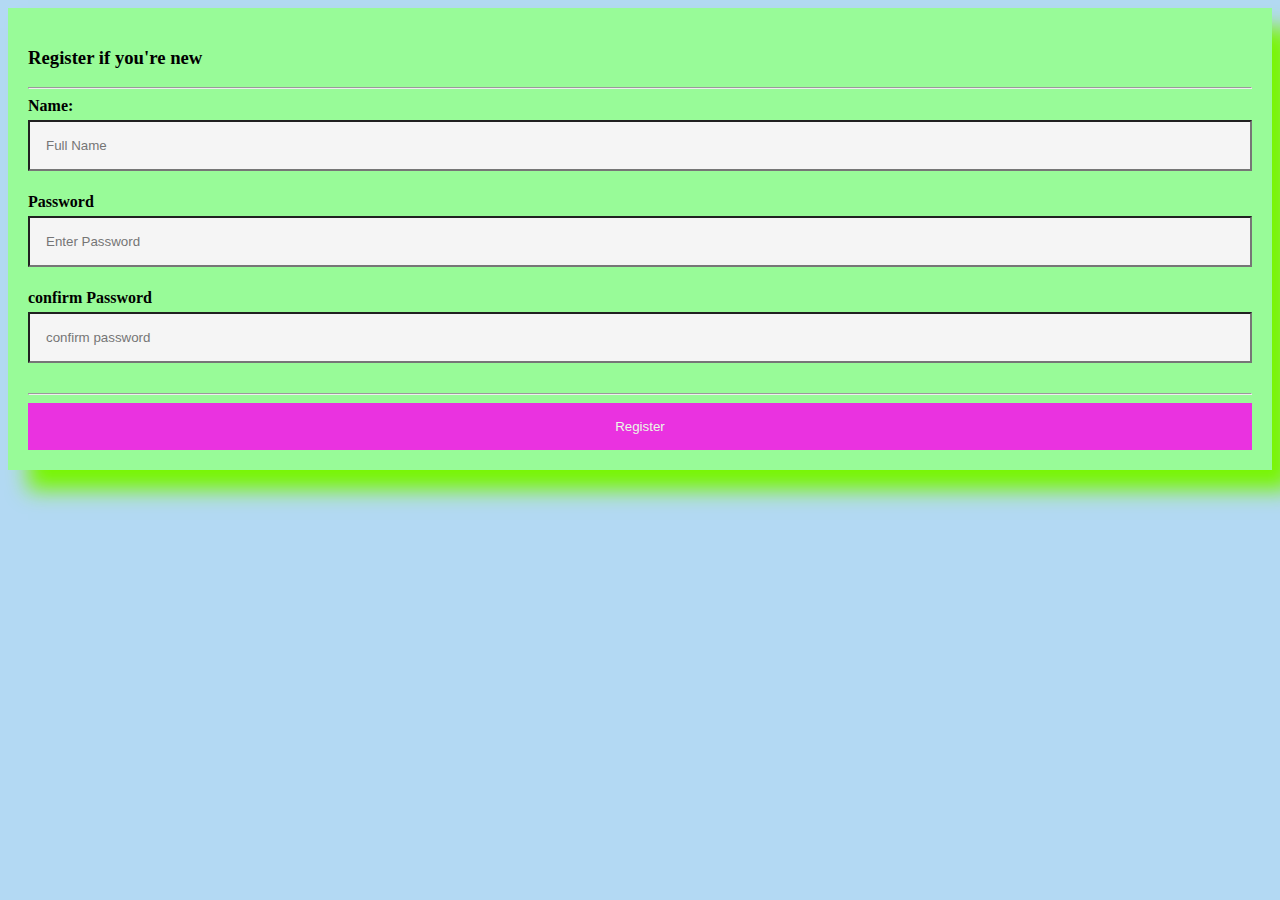
<file: index.html>
<!DOCTYPE html>
<html lang="en"> 
<head>
    <meta charset="UTF-8">
    <meta http-equiv="X-UA-Compatible" content="IE=edge">
    <meta name="viewport" content="width=device-width, initial-scale=1.0">
    <title>Document</title>
    <link rel="stylesheet" href="app.css">
</head>
<body>

    <div class="container">
    <form action="">
        
        
        <h3>Register if you're new</h3> <hr>
        <label for="fn"><b>Name:</b></label>
        <input type="text" placeholder="Full Name" name="fn" id="fn" required>

        <label for="psw"><b>Password</b></label>
        <input type="password" placeholder="Enter Password" name="psw" id="psw" required>

        <label for="cpsw"><b>confirm Password</b></label>
        <input type="password" placeholder="confirm password" name="cpsw" id="cpsw" required> 
        <hr>

        <button class="registerbtn" type="submit" >Register</button> 

   
    </form>  </div>
    
</body>
</html>
</file>
<file: app.css>
body{
        background-color: rgb(179, 217, 243);
}
* {
    
    box-sizing: border-box;
}
.container{

    margin: auto;
    width: 50;
    padding: 20px;
    background-color: palegreen;
    box-shadow: 20px 20px 20px 0px rgb(120, 246, 2);
}

input[type='text'], 
input[type='password']{

    width: 100%;
    padding: 16px;
    margin: 5px 0 22px 0;
    display: inline-block;
    background-color: whitesmoke;
}

input[type='text']:focus, 
input[type='password']:focus{

    background-color: royalblue;
}

.registerbtn{
    background-color: rgb(255, 0, 242);
    color: snow;
    padding: 16px;
    border: none;
    cursor: pointer;
    width: 100%;
    margin: auto;
    opacity: 0.8;
}
</file>
